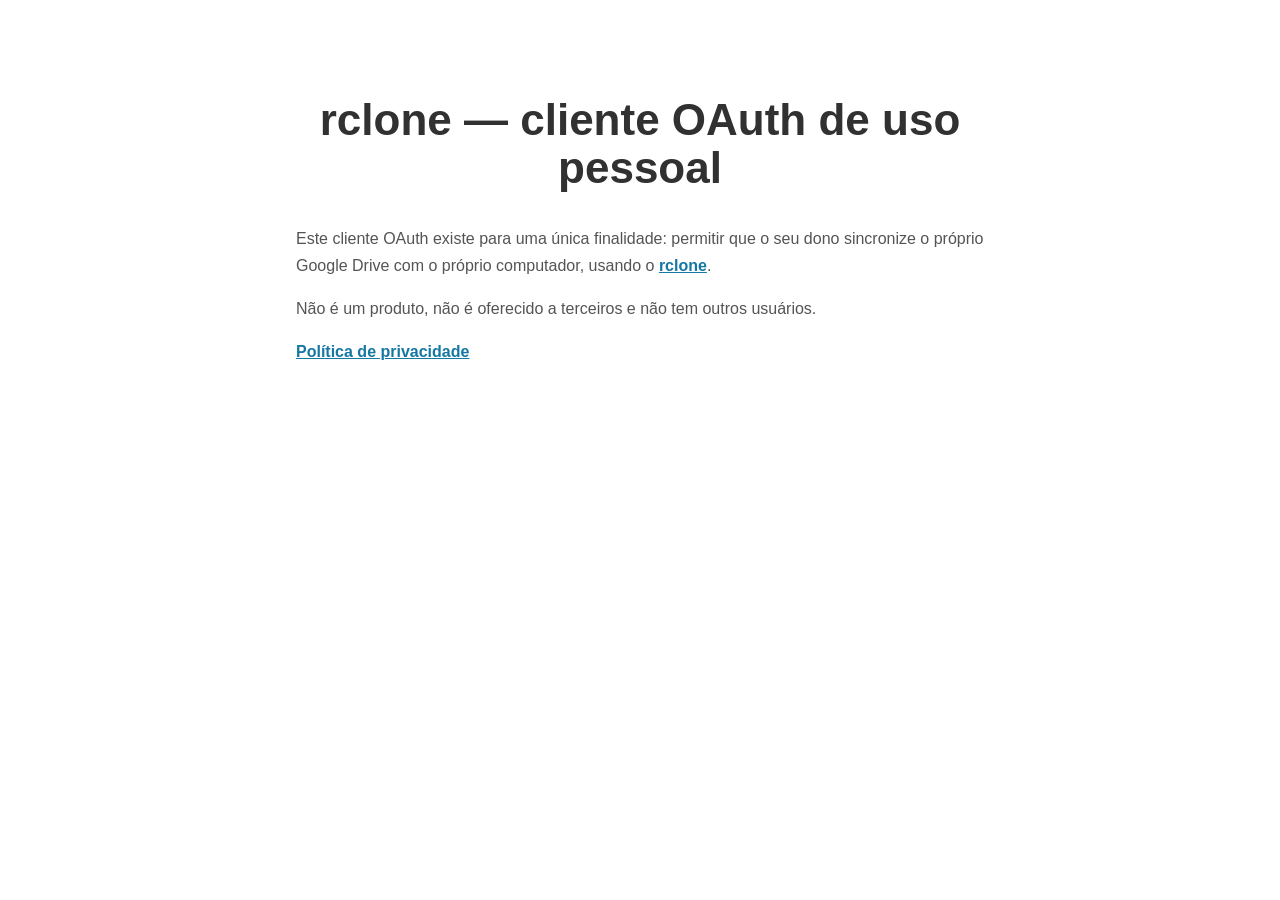
<file: index.html>
<!doctype html>
<html lang="pt-BR">
<head>
<meta charset="utf-8">
<meta name="viewport" content="width=device-width, initial-scale=1">
<title>rclone — cliente OAuth de uso pessoal</title>
<link rel="stylesheet" href="style.css">
</head>
<body>
<h1>rclone — cliente OAuth de uso pessoal</h1>
<p>Este cliente OAuth existe para uma única finalidade: permitir que o seu dono sincronize o próprio Google Drive com o próprio computador, usando o <a href="https://rclone.org/">rclone</a>.</p>
<p>Não é um produto, não é oferecido a terceiros e não tem outros usuários.</p>
<p><a href="privacidade.html">Política de privacidade</a></p>
</body>
</html>
</file>
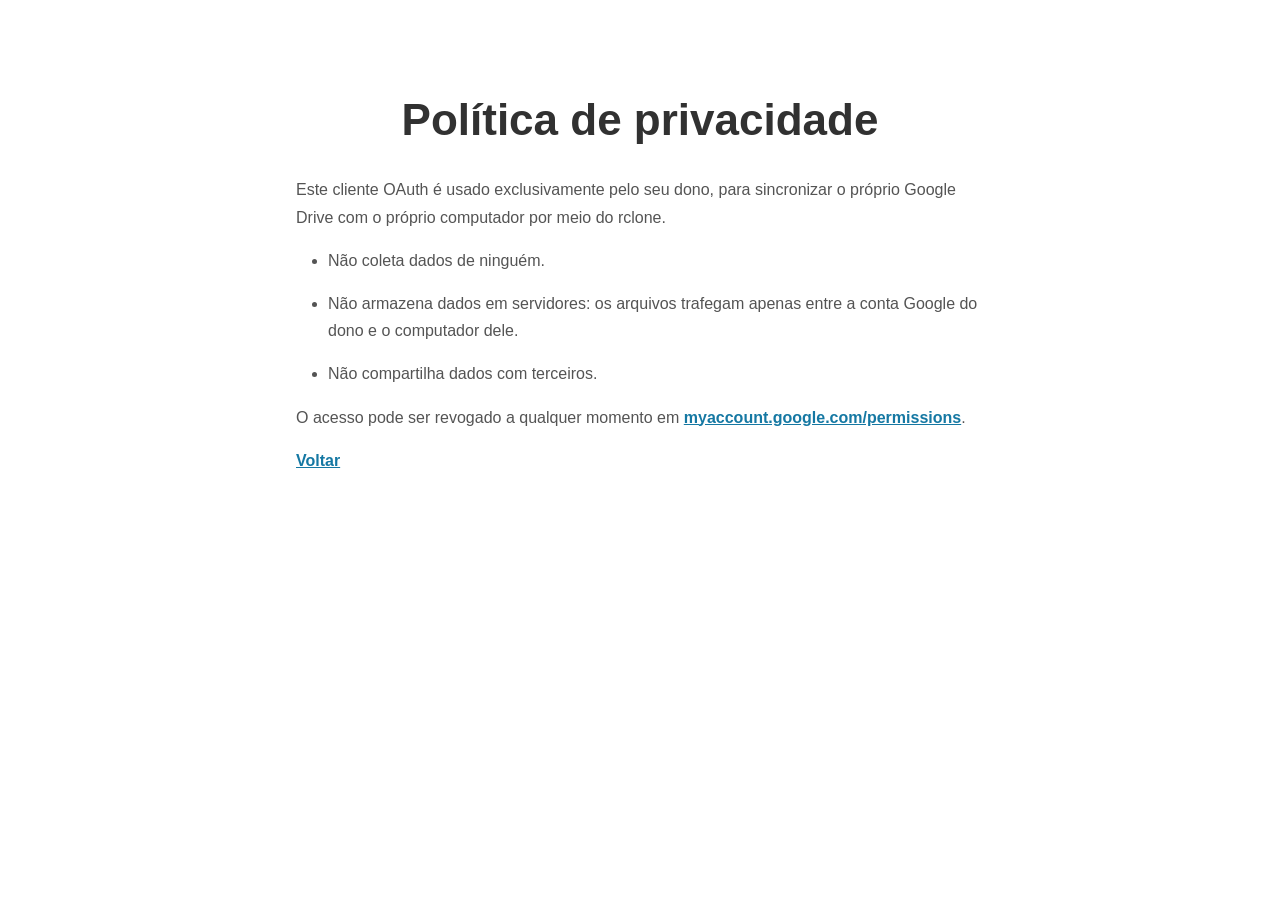
<file: privacidade.html>
<!doctype html>
<html lang="pt-BR">
<head>
<meta charset="utf-8">
<meta name="viewport" content="width=device-width, initial-scale=1">
<title>Política de privacidade — rclone (uso pessoal)</title>
<link rel="stylesheet" href="style.css">
</head>
<body>
<h1>Política de privacidade</h1>
<p>Este cliente OAuth é usado exclusivamente pelo seu dono, para sincronizar o próprio Google Drive com o próprio computador por meio do rclone.</p>
<ul>
<li>Não coleta dados de ninguém.</li>
<li>Não armazena dados em servidores: os arquivos trafegam apenas entre a conta Google do dono e o computador dele.</li>
<li>Não compartilha dados com terceiros.</li>
</ul>
<p>O acesso pode ser revogado a qualquer momento em <a href="https://myaccount.google.com/permissions">myaccount.google.com/permissions</a>.</p>
<p><a href="./">Voltar</a></p>
</body>
</html>
</file>
<file: style.css>
:root {
  color-scheme: light dark;
  --bg: #ffffff;
  --text: #545454;
  --heading: #313131;
  --link: #1578a3;
}

@media (prefers-color-scheme: dark) {
  :root {
    --bg: #0a2436;
    --text: #b8bdc2;
    --heading: #d3dae0;
    --link: #3f94b9;
  }
}

* {
  box-sizing: border-box;
}

html {
  background: var(--bg);
}

body {
  max-width: 45rem; /* 720px: a largura da coluna de texto */
  margin: 0 auto;
  padding: 4rem 1rem;
  font-family: Roboto, Arial, sans-serif;
  font-size: 1rem;
  line-height: 1.7;
  color: var(--text);
}

@media (min-width: 48rem) {
  body {
    padding-block: 6rem;
  }
}

h1 {
  margin: 0 0 2rem;
  font-size: clamp(1.75rem, 1.1rem + 2.6vw, 2.75rem);
  font-weight: 800;
  line-height: 1.1;
  color: var(--heading);
  text-align: center;
}

h2 {
  margin: 2.5rem 0 1rem;
  font-size: 1.75rem;
  font-weight: 700;
  line-height: 1.1;
  color: var(--heading);
}

p {
  margin: 0 0 1rem;
}

ul {
  margin: 1rem 0;
  padding-left: 2rem;
}

li {
  margin-bottom: 1rem;
}

a {
  color: var(--link);
  font-weight: 600;
  text-decoration: underline;
}

a:focus-visible {
  outline: 2px solid var(--link);
  outline-offset: 2px;
}
</file>
